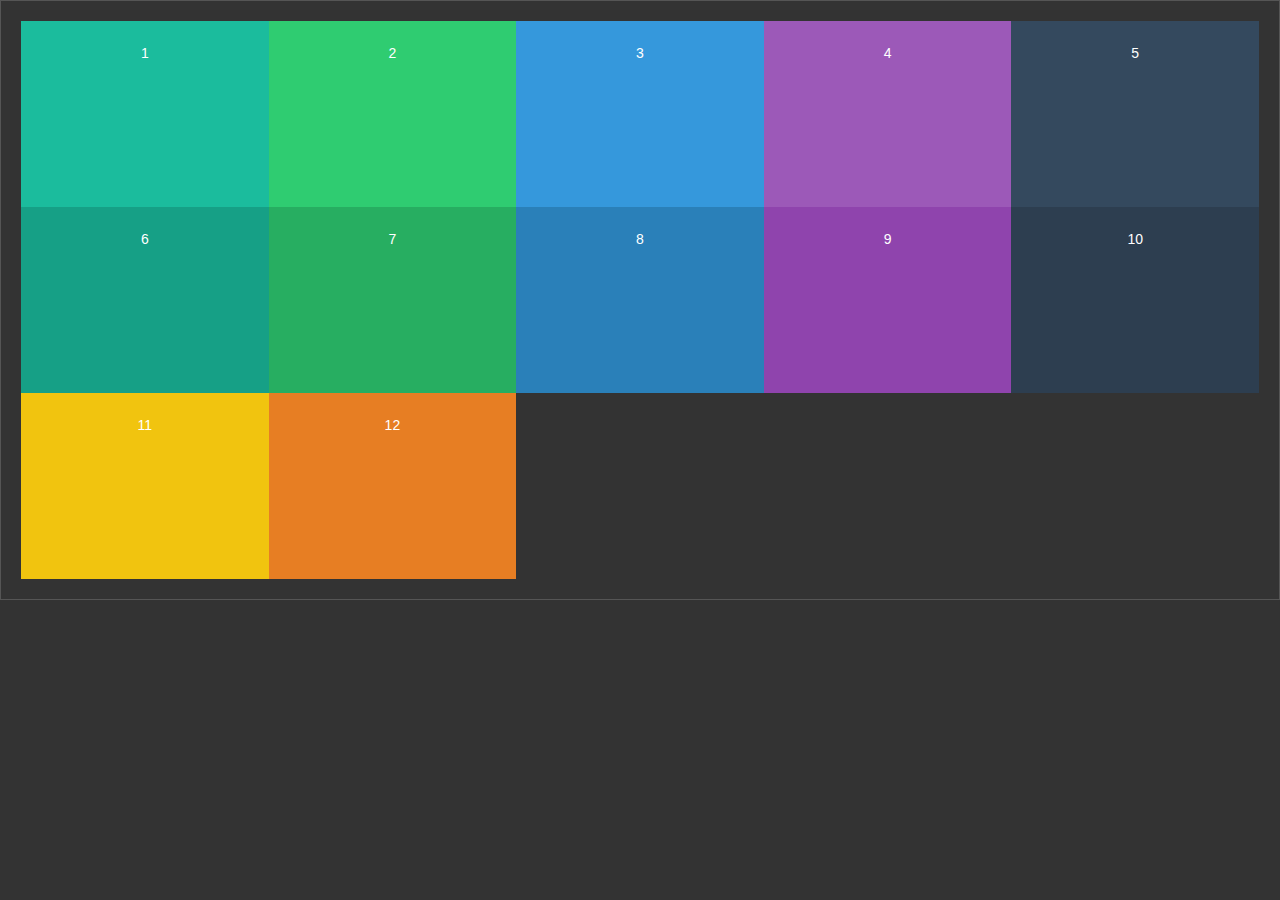
<file: practice.html>
<!DOCTYPE html>
<html lang="en">
  <head>
    <meta charset="UTF-8" />
    <meta http-equiv="X-UA-Compatible" content="IE=edge" />
    <meta name="viewport" content="width=device-width, initial-scale=1.0" />
    <title>Document</title>
    <style>

/*align-content: flex-start | flex-end | center | space-between | space-around | stretch;*/

.flex-container.align-content-start {
  -webkit-align-content: flex-start;
  -ms-flex-line-pack: start;
  align-content: flex-start;
}

.flex-container.align-content-end {
  -webkit-align-content: flex-end;
  -ms-flex-line-pack: end;
  align-content: flex-end;
}

.flex-container.align-content-center {
  -webkit-align-content: center;
  -ms-flex-line-pack: center;
  align-content: center;
}

.flex-container.align-content-space-between {
  -webkit-align-content: space-between;
  -ms-flex-line-pack: justify;
  align-content: space-between;
}

.flex-container.align-content-space-around {
  -webkit-align-content: space-around;
  -ms-flex-line-pack: justify;
  /*distribute;*/
  align-content: space-around;
}

.flex-container.align-content-stretch {
  -webkit-align-content: stretch;
  -ms-flex-line-pack: stretch;
  align-content: stretch;
}



html,body{ width:100%; min-height:100%; margin:0; padding:0; color:#ddd; font-size:14px; font-family:Verdana, Geneva, sans-serif;background-color:#333;}
*{
	box-sizing : border-box; 
	-webkit-font-smoothing: antialiased;
	-moz-osx-font-smoothing: grayscale; 
}

.flex-container {
 border: 1px solid #555;
 display : -webkit-flex;
 display : -ms-flexbox;
 display : flex;
 padding:20px;
 width:100%; 
 }
.item{
	margin:0; 

	padding:10px; 
	width:20%; 
	height:100px;
	-webkit-align-items: center;
	-ms-flex-align:center;
	align-items: center;
	}
.item p{width:100%; text-align:center; color:#fff;}

/*#wrap .item{ height:auto;}*/

#alignContent{flex-wrap:wrap; height:600px;}
#alignContent .item{ height:auto;} 



    </style>
  </head>
  <body>

<div class="flex-container" id="alignContent">

<div class="item" data-color="1bbc9d"><p>1</p></div>
<div class="item" data-color="2fcc71"><p>2</p></div>
<div class="item" data-color="3598dc"><p>3</p></div>
<div class="item" data-color="9c59b8"><p>4</p></div>
<div class="item" data-color="34495e"><p>5</p></div>
<div class="item" data-color="16a086"><p>6</p></div>
<div class="item" data-color="27ae61"><p>7</p></div>
<div class="item" data-color="2a80b9"><p>8</p></div>
<div class="item" data-color="8f44ad"><p>9</p></div>
<div class="item" data-color="2d3e50"><p>10</p></div>
<div class="item" data-color="f1c40f"><p>11</p></div>
<div class="item" data-color="e77e23"><p>12</p></div>


</div>



</div>
<script>
  function changeFlex(e, t) {
  for (var n = document.querySelectorAll("." + e), l = document.querySelector("#" + t), r = 0; r < n.length; r++) n[r].addEventListener("change", function() {
    var e = this.value;
    l.setAttribute("class", "flex-container " + e)
  }, !1)
}

function changeItemFlex(e, t) {
  for (var n = document.querySelectorAll("." + e), l = document.querySelector("#" + t), r = 0; r < n.length; r++) n[r].addEventListener("change", function() {
    var e = this.value;
    l.setAttribute("class", "item " + e)
  }, !1)
}

function changeFlexBasis(e, t) {
  var n = isNaN(e.value) ? 0 : e.value;
  console.log("B: " + n), document.querySelector("#" + t).style.WebkitFlexBasis = n + "%", document.querySelector("#" + t).style.flexBasis = n + "%"
}

function changeFlexGrow(e, t) {
  var n = isNaN(e.value) ? 0 : e.value;
  console.log("G: " + n), document.querySelector("#" + t).style.WebkitFlexGrow = n, document.querySelector("#" + t).style.flexGrow = n
}

function changeFlexShrink(e, t) {
  var n = isNaN(e.value) ? 0 : e.value;
  console.log("S: " + n), document.querySelector("#" + t).style.WebkitFlexShrink = n, document.querySelector("#" + t).style.flexShrink = n
}

function changeFlexOrder(e, t) {
  var n = isNaN(e.value) ? 0 : e.value;
  console.log("O: " + n), document.querySelector("#" + t).style.WebkitOrder = n, document.querySelector("#" + t).style.order = n
}

function changeAll(e, t, n, l) {
  changeFlexBasis(e, l), changeFlexGrow(t, l), changeFlexShrink(n, l)
}
for (var items = document.querySelectorAll(".item"), i = 0; i < items.length; i++)
  if (items[i].hasAttribute("data-color")) {
    var color = items[i].getAttribute("data-color");
    items[i].style.backgroundColor = "#" + color
  }
for (var flexO = document.querySelectorAll(".flex-order"), o = 0; o < flexO.length; o++) flexO[o].addEventListener("change", function() {
  changeFlexOrder(this, "order" + this.id)
}, !1);
changeFlex("flex-direction", "direction"), changeFlex("flex-wrap", "wrap"), changeFlex("flex-align-items", "align"), changeFlex("justify-content", "justify"), changeFlex("align-content", "alignContent"), changeItemFlex("align-self", "alignSelf");
for (var flexGrow = document.querySelectorAll(".flex-grow"), i = 0; i < flexGrow.length; i++) flexGrow[i].addEventListener("change", function() {
  var e = "item" + this.id;
  changeFlexGrow(this, e)
});
for (var flexShrink = document.querySelectorAll(".flex-shrink"), j = 0; j < flexShrink.length; j++) flexShrink[j].addEventListener("change", function() {
  var e = "item" + this.id;
  changeFlexShrink(this, e)
});
var B1 = document.querySelector("#B1"),
  G1 = document.querySelector("#G1"),
  S1 = document.querySelector("#S1"),
  B2 = document.querySelector("#B2"),
  G2 = document.querySelector("#G2"),
  S2 = document.querySelector("#S2");
B1.addEventListener("change", function() {
  changeAll(B1, G1, S1, "item1")
}), G1.addEventListener("change", function() {
  changeAll(B1, G1, S1, "item1")
}), S1.addEventListener("change", function() {
  changeAll(B1, G1, S1, "item1")
}), B2.addEventListener("change", function() {
  changeAll(B2, G2, S2, "item2")
}), G2.addEventListener("change", function() {
  changeAll(B2, G2, S2, "item2")
}), S2.addEventListener("change", function() {
  changeAll(B2, G2, S2, "item2")
});
</script>
  </body>
</html>
</file>
